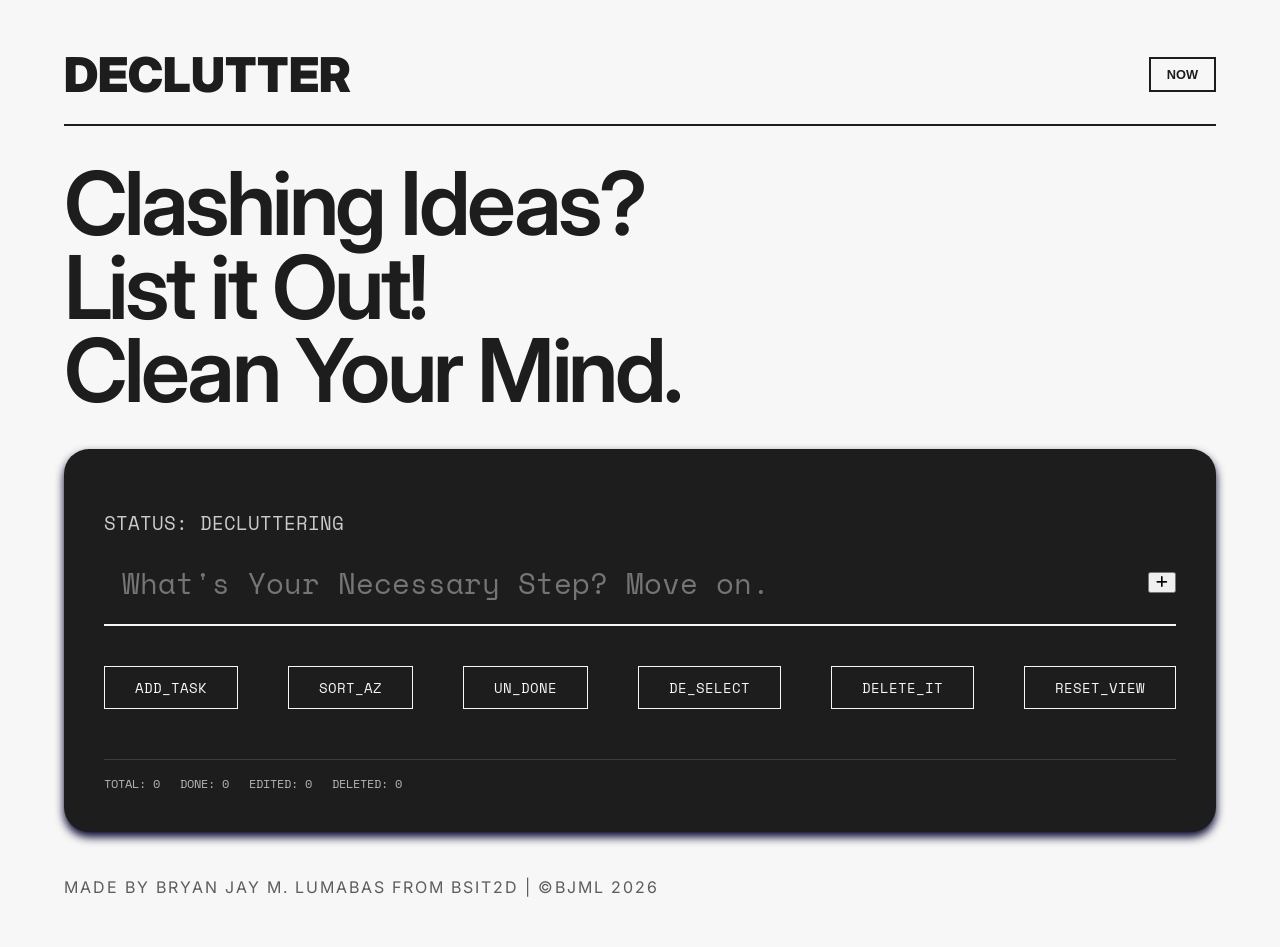
<file: Declutter.html>
<!Programmer: Bryan Jay M. Lumabas>
<!DOCTYPE html>
<html lang="en">
<head>
    <meta charset="UTF-8">
    <meta name="viewport" content="width=device-width, initial-scale=1.0">
    <title>DECLUTTER | ©BJML</title>
    <link rel="stylesheet" href="Declutter.css">
    <link rel="stylesheet" href="https://cdnjs.cloudflare.com/ajax/libs/font-awesome/6.5.1/css/all.min.css">
    
    <style>
    
        @import url('https://fonts.googleapis.com/css2?family=Inter:wght@300;900&family=Space+Mono&display=swap');

        :root {
            --bg: #f7f7f7;
            --text: #1d1d1d;
            --container-width: 2000px;
        }

        body.dark-mode {
            --bg: #1d1d1d;
            --text: #f7f7f7;
        }

        body {
            background-color: var(--bg);
            color: var(--text);
            font-family: 'Inter', sans-serif;
            margin: 0;
            transition: all 0.5s cubic-bezier(0.4, 0, 0.2, 1);
            overflow-x: hidden;
            display: flex;
            flex-direction: column;
            min-height: 100vh;
        }

        .container {
            width: 90%;
            max-width: var(--container-width);
            margin: 0 auto;
            padding: 5vh 0;
            flex-grow: 1;
        }

        header {
            display: flex;
            justify-content: space-between;
            align-items: center;
            border-bottom: 2px solid var(--text);
            padding-bottom: 20px;
        }

        .logo {
            font-size: clamp(1.5rem, 5vw, 3rem);
            font-weight: 1000;
            text-transform: uppercase;
        }

        .hero-title {
            font-size: clamp(2.2rem, 8vw, 5.5rem); 
            font-weight: 600;
            line-height: 0.95;
            margin: 4vh 0 4vh 0;
            letter-spacing: -0.04em;
        }

        .app-window {
            background: var(--text);
            color: var(--bg);
            padding: clamp(20px, 4vw, 40px);
            border-radius: 25px;
            box-shadow: 0 5px 10px #00002d
        }

        .task-input {
            background: transparent;
            border: box-shadow;
            border-bottom: 2px solid var(--bg);
            color: var(--bg);
            font-size: clamp(1.1rem, 3vw, 1.8rem);
            width: 85%;
            padding: 20px 0;
            outline: none;
            font-family: 'Space Mono', monospace;
            transition: 0.3s;
        }

        .task-input:focus {
            border-bottom: 2px solid #1d1d1d; 
            background: #2d2f2f;
        }

        .controls {
            margin-top: 40px;
            display: flex;
            gap: 50px;
            flex-wrap: wrap;
        }

        .controls span {
            border: 1px solid var(--bg);
            padding: 10px 20px;
            font-size: 0.90rem;
            font-family: 'Space Mono', monospace;
            flex-grow: 1;
            text-align: center;
            cursor: pointer;
            transition: 0.3s;
        }

        .controls span:hover {
            background: var(--bg);
            color: var(--text);
        }

        #task-list {
            margin-top: 30px;
            padding: 0;
            background: #1d1d1d; 
            border-radius: 4px;
            overflow: hidden;
        }

        .task-item {
            display: flex;
            align-items: center;
            justify-content: space-between;
            padding: 15px 20px;
            border-bottom: 1px solid rgba(255, 255, 255, 0.1);
            background: #16161d;
            color: #ffffff;
            transition: 0.2s;
        }

        .task-item:last-child {
            border-bottom: none;
        }

        .task-item input[type="checkbox"] {
            accent-color: #f2f2f2;
            width: 18px;
            height: 18px;
            cursor: pointer;
        }

        .task-action-btn {
            background: transparent;
            border: 1px solid #ffffff;
            color: #ffffff;
            font-family: 'Space Mono', monospace;
            font-size: 10px;
            padding: 4px 8px;
            cursor: pointer;
            transition: 0.2s;
            text-transform: uppercase;
        }

        .task-action-btn:hover {
            background: #ffffff;
            color: #1d1d1d;
        }

        .completed-text {
            text-decoration: line-through;
            opacity: 0.5;
        }


        .stats-container {
            display: flex;
            gap: 20px;
            margin-top: 20px;
            font-family: 'Space Mono', monospace;
            font-size: 0.75rem;
            opacity: 0.7;
            border-top: 1px solid rgba(255,255,255,0.2);
            padding-top: 15px;
        }

        .credits {
            margin-top: 5vh;
            font-size: 1.0rem;
            text-transform: uppercase;
            letter-spacing: 2px;
            opacity: 0.7;
            padding-bottom: 5px;
        }

        .btn-toggle {
            cursor: pointer;
            padding: 8px 16px;
            border: 2px solid var(--text);
            background: transparent;
            color: var(--text);
            font-weight: bold;
            font-size: 0.8rem;
        }

        @media (max-width: 600px) {
            .hero-title { margin-top: 30px; }
            header { flex-direction: row; }
            .logo { order: 1; }
            .btn-toggle { order: 2; }
        }
    </style>
</head>
<body>

    <div class="container">
        <header>
          <div class="logo">DECLUTTER</div>
          <button class="btn-toggle" onclick="document.body.classList.toggle('dark-mode')">NOW</button>
        </header>

        <h1 class="hero-title">Clashing Ideas?<br>List it Out!<br>Clean Your Mind.</h1>

        <div class="app-window">
            <p style="font-family: 'Space Mono'; opacity: 0.8; font-size: 1.2rem; margin-bottom: 5px;">STATUS: HEARTBROKEN</p>
            
            <div class="input-container" id="inputWrapper">
              <input type="text" id="taskInput" class="task-input" placeholder=" What's Your Necessary Step? Move on."><button id="inlineAddBtn" class="plus-btn">
                <i class="fa-solid fa-plus"></i>
              </button>
            </div>

            <div class="controls">
                <span id="addBtn">ADD_TASK</span>
                <span id="sortAsc">SORT_AZ</span>
                <span>UN_DONE</span>
                <span>DE_SELECT</span>
                <span id="resetBtn">DELETE_IT</span>
                <span>RESET_VIEW</span>
            </div>

            <div id="task-list">
                </div>

            <div class="stats-container">
                <span>TOTAL: <span id="totalTasks">0</span></span>
                <span>DONE: <span id="doneTasks">0</span></span>
                <span>EDITED: <span id="editTasks">0</span></span>
                <span>DELETED: <span id="deletedTasks">0</span></span>
            </div>
        </div>

        <div class="credits">
            Made by Bryan Jay M. Lumabas from BSIT2D     |     ©BJML 2026
        </div>
    </div>

<script src="Declutter.js"></script>

</body>
</html>
</file>
<file: Declutter.css>
/* Programmer: Bryan Jay M. Lumabasb*/
.input-container {
    display: flex;
    align-items: center;
    border-bottom: 2px solid var(--bg);
    transition: all 0.3s ease;
}
.task-input {
    flex-grow: 1;
    border: none !important;
    background: transparent;
    color: var(--bg);
    outline: none;
    padding: 25px 0;
}
@keyframes shake {
    0%, 100% { transform: translateX(0); }
    25% { transform: translateX(-8px); }
    75% { transform: translateX(8px); }
}
.shake-error {
    animation: shake 0.5s ease-in-out 0s 2;
    border-bottom-color: #4d4d4d !important;
}

.task-item {
    display: flex;
    align-items: center;
    justify-content: space-between;
    padding: 15px 20px;
    border-bottom: 1px solid #d3d3d3;
    background: #f2f2f2;
    color: #4a4a4a;
    transition: 0.2s ease;
}
.task-item:hover {
    background: #1d1d1d !important;
    color: #ffffff !important;
}
.task-item:has(input:checked) {
    background-color: rgba(74, 144, 226, 0.1) !important;
    border-left: 5px solid #4a4a4a;
}

input[type="checkbox"] {
    appearance: none;
    -webkit-appearance: none;
    background-color: #f2f2f2;
    margin: 0;
    width: 1.25em;
    height: 1.25em;
    border: 0.15em solid #555555;
    border-radius: 0.15em;
    display: grid;
    place-content: center;
    cursor: pointer;
}
input[type="checkbox"]::before {
    content: "";
    width: 0.75em;
    height: 0.75em;
    transform: scale(0);
    transition: 120ms transform ease-in-out;
    background-color: #4a4a4a;
    clip-path: polygon(14% 44%, 0 65%, 50% 100%, 100% 16%, 80% 0%, 43% 62%);
}
input[type="checkbox"]:checked {
    border-color: #4a4a4a;
}
input[type="checkbox"]:checked::before {
    transform: scale(1);
}
.completed-text {
    text-decoration: line-through;
    color: #888888 !important; 
    opacity: 0.6;
}

.task-action-btn {
    min-width: 35px;
    height: 35px;
    background: transparent;
    border: 1px solid #808080;
    color: #808080;
    cursor: pointer;
    border-radius: 4px;
}
.task-action-btn:hover {
    background: #ffffff;
    color: #000000;
}
.task-edit-input {
    background: rgba(255,255,255,0.1);
    border: none;
    border-bottom: 1px solid #808080;
    color: inherit;
    font-family: 'Space Mono';
    padding: 5px;
    width: 90%;
}
</file>
